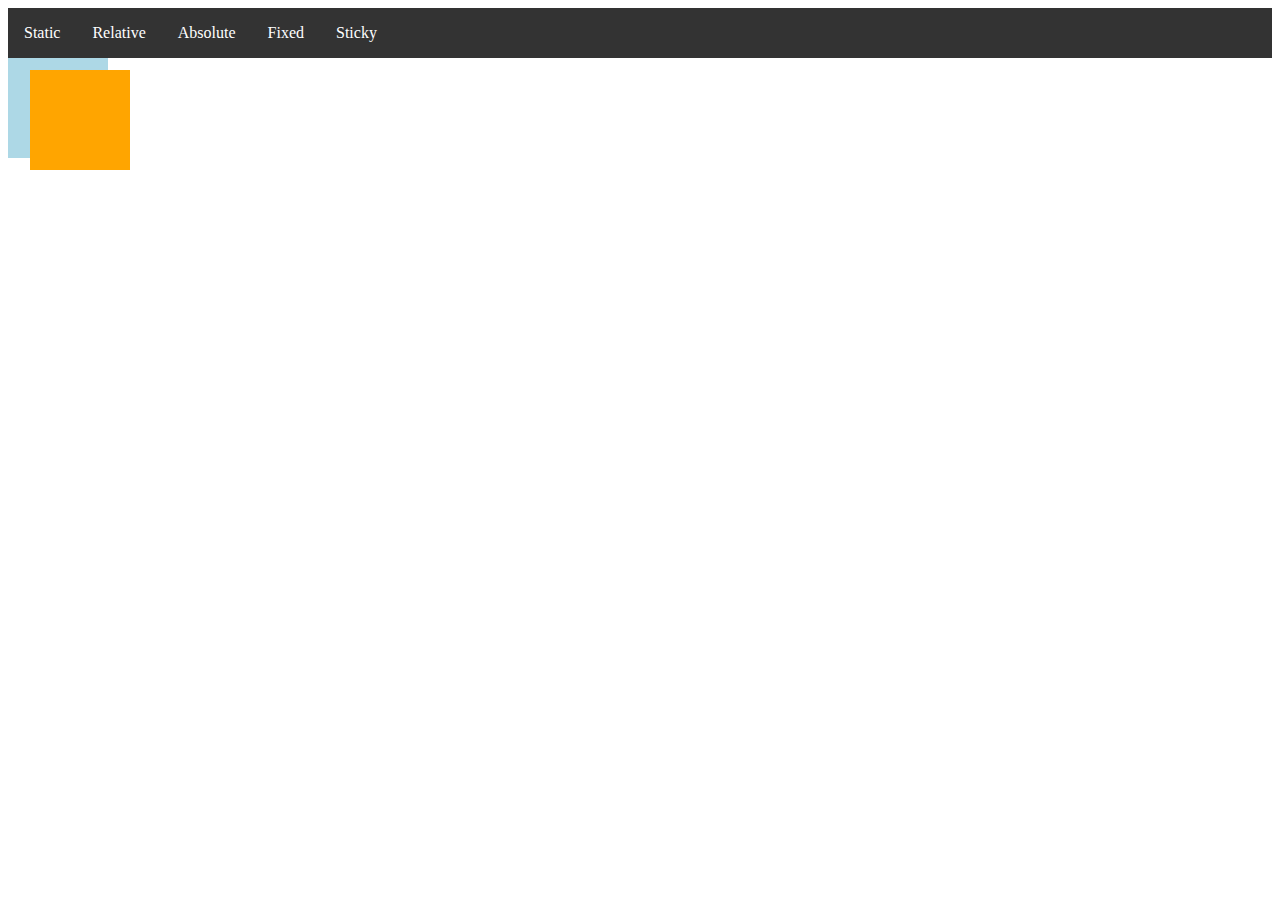
<file: absolute.html>
<!DOCTYPE html>
<html>
    <head>
        <title>Example Position: absolute</title>
        <link rel="stylesheet" href="absolute.css">
        <link rel="stylesheet" href="nav.css">
    </head>
  <body>
    <ul>
        <li><a href="static.html">Static</a></li>
        <li><a href="relative.html">Relative</a></li>
        <li><a href="absolute.html">Absolute</a></li>
        <li><a href="fixed.html">Fixed</a></li>
        <li><a href="sticky.html">Sticky</a></li>
    </ul>
    <div class="container">
        <div class="box-orange"></div>
        <div class="box-blue"></div>
    </div>
  </body>
</html>
</file>
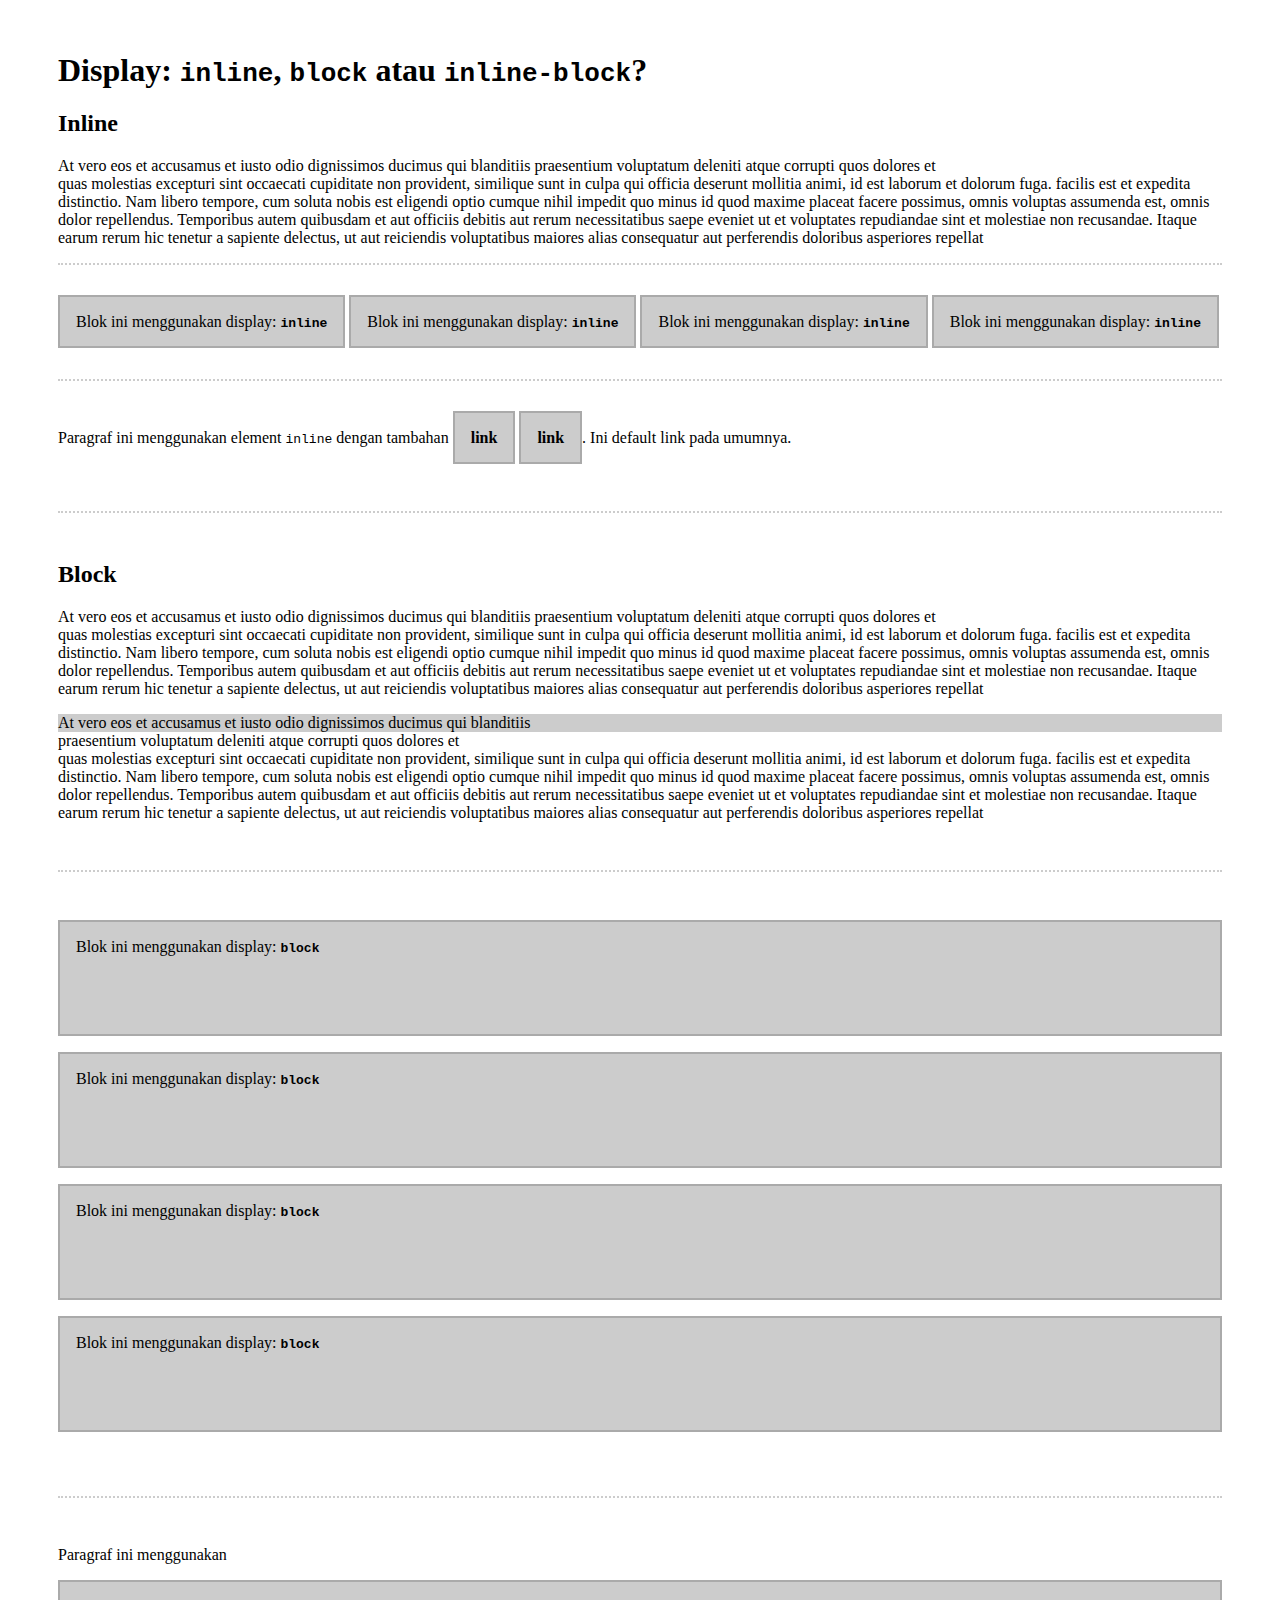
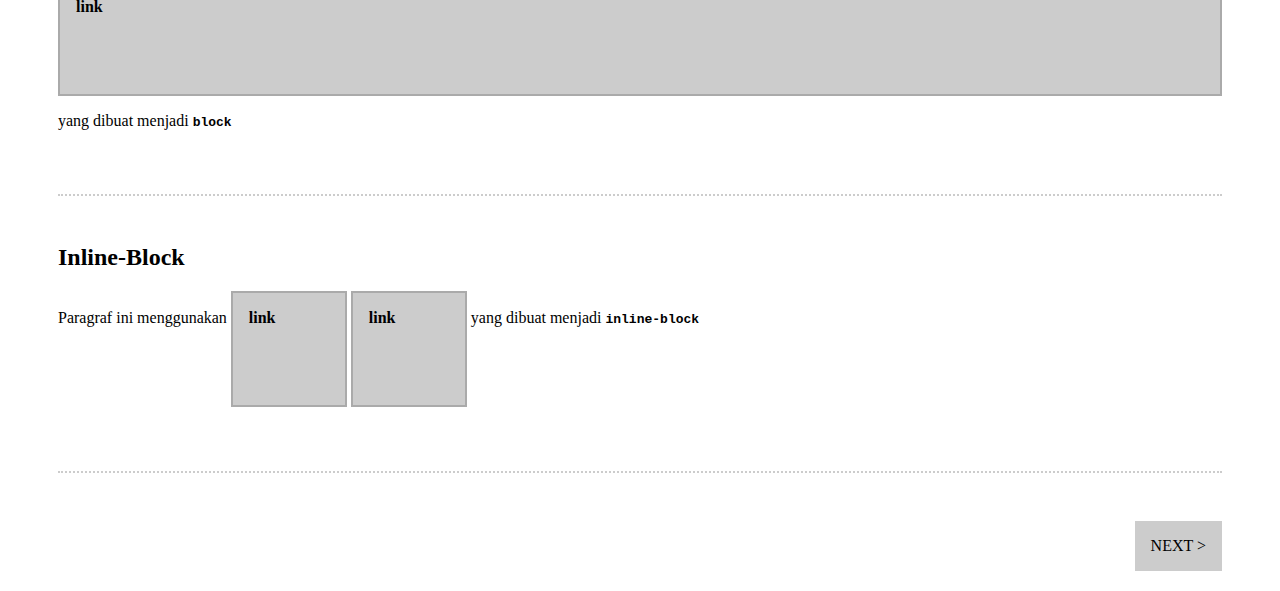
<file: display.html>
<!DOCTYPE html>
<html lang="en" dir="ltr">
  <head>
    <meta charset="utf-8">
    <link rel="stylesheet" href="display.css">
    <title>Display: Inline, Block or Inline-Block</title>
  </head>
  <body>
    <div class="container">

      <h1>Display: <code>inline</code>, <code>block</code> atau <code>inline-block</code>?</h1>

      <div class="inline">
        <h2>Inline</h2>
        <p>At vero eos et accusamus et iusto odio dignissimos ducimus qui blanditiis praesentium voluptatum deleniti atque corrupti quos dolores et <br>
          quas molestias excepturi sint occaecati cupiditate non provident, similique sunt in culpa qui officia deserunt mollitia animi,
          id est laborum et dolorum fuga. facilis est et expedita distinctio. Nam libero tempore, cum soluta nobis est eligendi optio cumque nihil impedit quo minus id quod maxime placeat facere possimus, omnis voluptas assumenda est, omnis dolor repellendus. Temporibus autem quibusdam et aut officiis debitis aut rerum necessitatibus saepe eveniet ut et voluptates repudiandae sint et molestiae non recusandae. Itaque earum rerum hic tenetur a sapiente delectus, ut aut reiciendis voluptatibus maiores alias consequatur aut perferendis doloribus asperiores repellat</p>
      </div>

      <div class="wrapper">
        <div class="inline-box">Blok ini menggunakan display: <b><code>inline</code></b></div>
        <div class="inline-box">Blok ini menggunakan display: <b><code>inline</code></b></div>
        <div class="inline-box">Blok ini menggunakan display: <b><code>inline</code></b></div>
        <div class="inline-box">Blok ini menggunakan display: <b><code>inline</code></b></div>
      </div>

      <div class="wrapper">
        <p>Paragraf ini menggunakan element <code>inline</code> dengan tambahan <a href="#" class="inline-box"><b>link</b></a> <a href="#" class="inline-box"><b>link</b></a>. Ini default link pada umumnya.</p>
      </div>

      <h2>Block</h2>
    <div class="wrapper">
      <div class="block">
        <p>At vero eos et accusamus et iusto odio dignissimos ducimus qui blanditiis praesentium voluptatum deleniti atque corrupti quos dolores et <br>
          quas molestias excepturi sint occaecati cupiditate non provident, similique sunt in culpa qui officia deserunt mollitia animi,
          id est laborum et dolorum fuga. facilis est et expedita distinctio. Nam libero tempore, cum soluta nobis est eligendi optio cumque nihil impedit quo minus id quod maxime placeat facere possimus, omnis voluptas assumenda est, omnis dolor repellendus. Temporibus autem quibusdam et aut officiis debitis aut rerum necessitatibus saepe eveniet ut et voluptates repudiandae sint et molestiae non recusandae. Itaque earum rerum hic tenetur a sapiente delectus, ut aut reiciendis voluptatibus maiores alias consequatur aut perferendis doloribus asperiores repellat</p>
      </div>

      <section class="block-p">At vero eos et accusamus et iusto odio dignissimos ducimus qui blanditiis </section> praesentium voluptatum deleniti atque corrupti quos dolores et <br>
        quas molestias excepturi sint occaecati cupiditate non provident, similique sunt in culpa qui officia deserunt mollitia animi,
        id est laborum et dolorum fuga. facilis est et expedita distinctio. Nam libero tempore, cum soluta nobis est eligendi optio cumque nihil impedit quo minus id quod maxime placeat facere possimus, omnis voluptas assumenda est, omnis dolor repellendus. Temporibus autem quibusdam et aut officiis debitis aut rerum necessitatibus saepe eveniet ut et voluptates repudiandae sint et molestiae non recusandae. Itaque earum rerum hic tenetur a sapiente delectus, ut aut reiciendis voluptatibus maiores alias consequatur aut perferendis doloribus asperiores repellat
    </div>

        <div class="wrapper">
          <div class="block-box">Blok ini menggunakan display: <b><code>block</code></b></div>
          <div class="block-box">Blok ini menggunakan display: <b><code>block</code></b></div>
          <div class="block-box">Blok ini menggunakan display: <b><code>block</code></b></div>
          <div class="block-box">Blok ini menggunakan display: <b><code>block</code></b></div>
        </div>

    <div class="wrapper">
        <p>Paragraf ini menggunakan  <p><a href="#" class="block-box"><b>link</b></a> yang dibuat menjadi <b><code>block</code></b></p>
    </div>
<div class="wrapper">
    <h2>Inline-Block</h2>
        <p>Paragraf ini menggunakan <a href="#" class="inline-block"><b>link</b></a> <a href="#" class="inline-block"><b>link</b></a> yang dibuat menjadi <b><code>inline-block</code></b></p>
</div>
<a href="" style="float:right;">NEXT ></a>
    </div>
  </body>
</html>
</file>
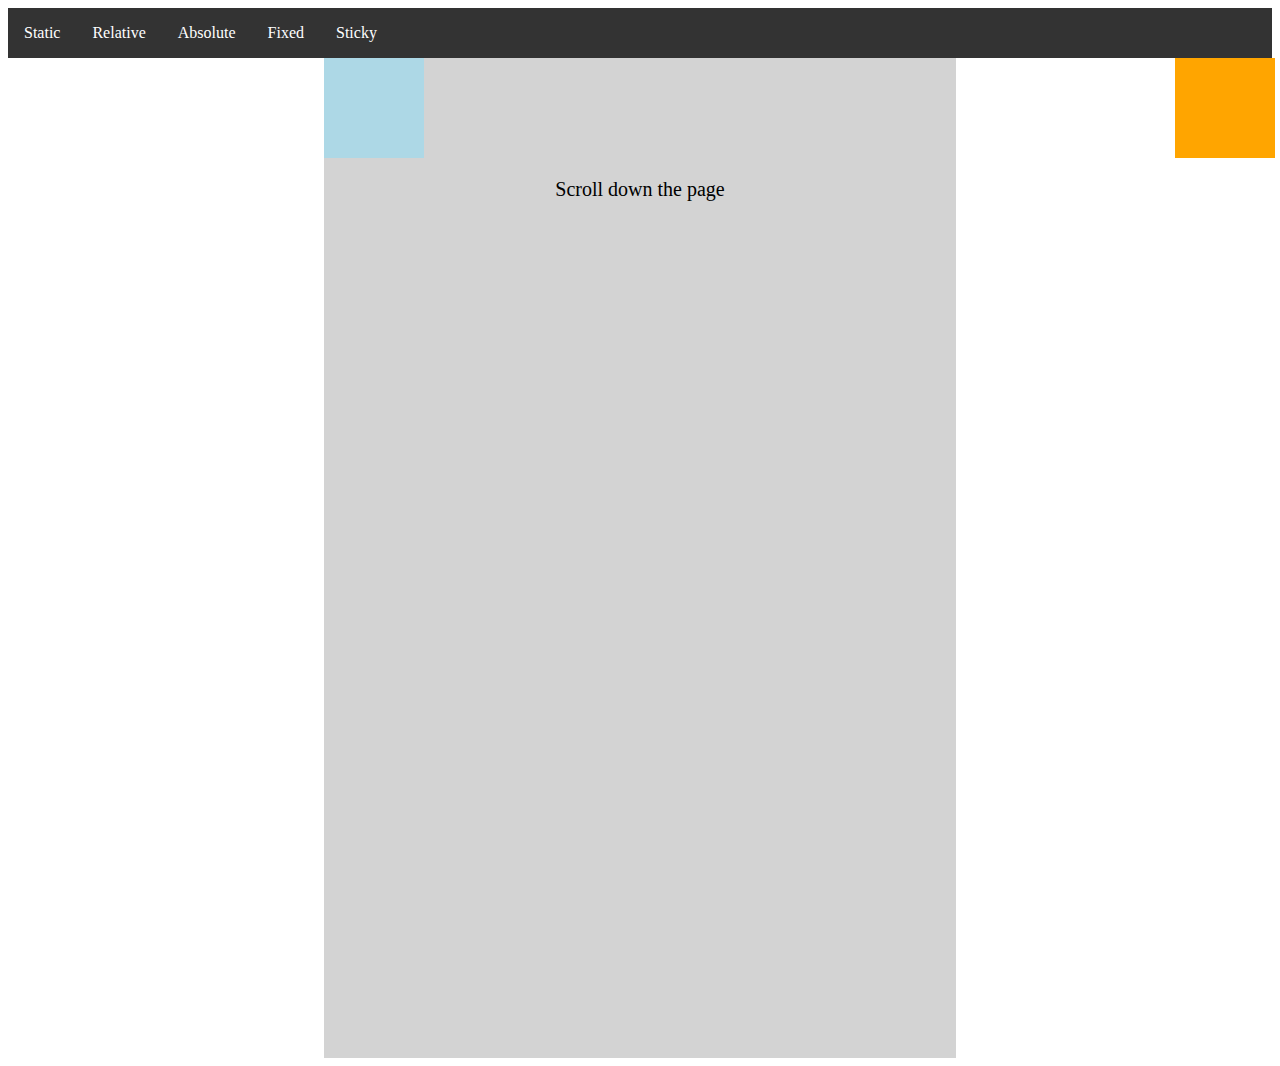
<file: fixed.html>
<!DOCTYPE html>
<html>
    <head>
        <title>Example Position: fixed</title>
        <link rel="stylesheet" href="fixed.css">
        <link rel="stylesheet" href="nav.css">
    </head>
  <body>
    <ul>
        <li><a href="static.html">Static</a></li>
        <li><a href="relative.html">Relative</a></li>
        <li><a href="absolute.html">Absolute</a></li>
        <li><a href="fixed.html">Fixed</a></li>
        <li><a href="sticky.html">Sticky</a></li>
    </ul>
    <div class="container">
          <div class="box-orange"></div>
          <div class="box-blue"></div>
      <p>Scroll down the page</p>
      </div>
  </body>
</html>
</file>
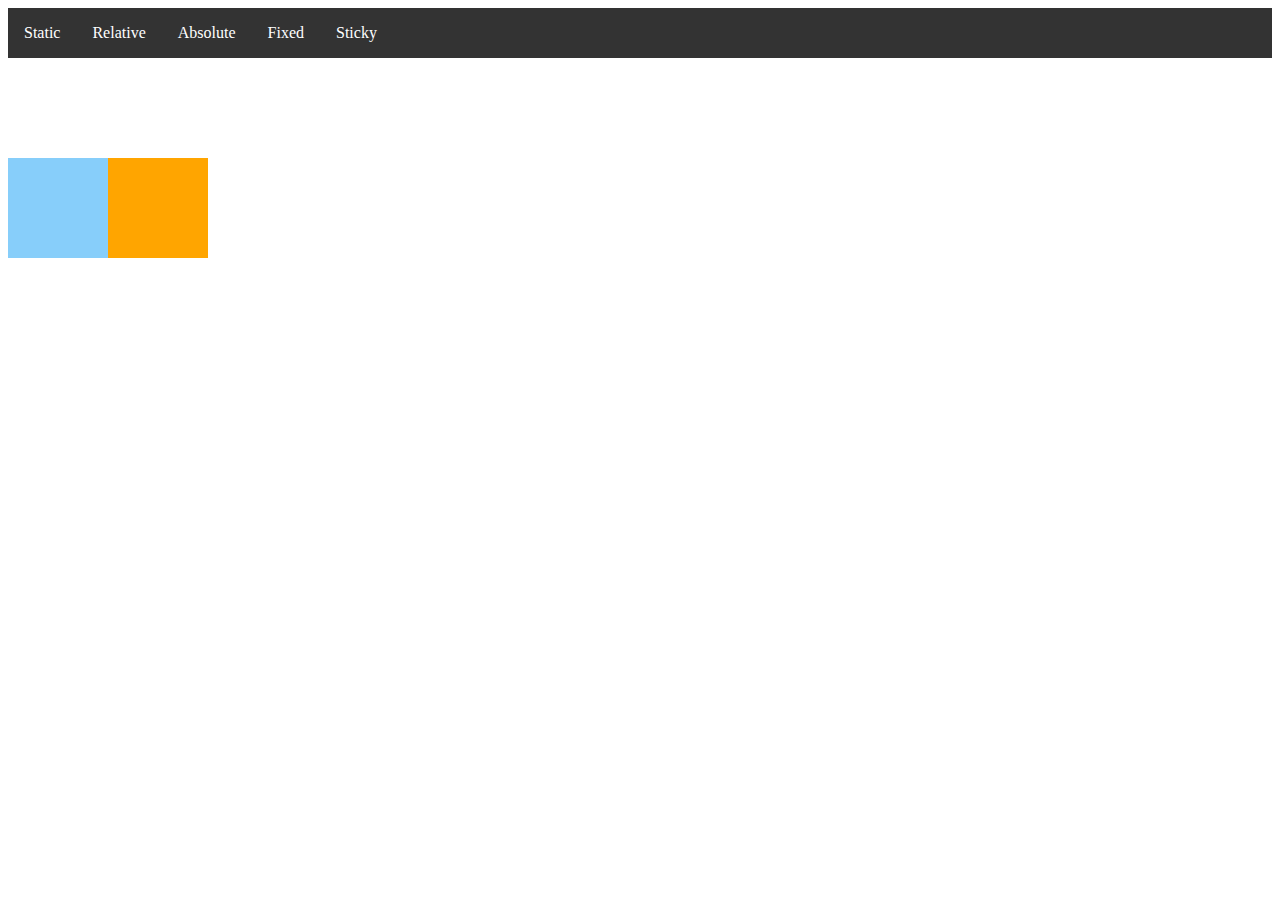
<file: relative.html>
<!DOCTYPE html>
<html>
    <head>
        <title>Example Position: absolute</title>
        <link rel="stylesheet" href="relative.css">
        <link rel="stylesheet" href="nav.css">
    </head>
  <body>
    <ul>
        <li><a href="static.html">Static</a></li>
        <li><a href="relative.html">Relative</a></li>
        <li><a href="absolute.html">Absolute</a></li>
        <li><a href="fixed.html">Fixed</a></li>
        <li><a href="sticky.html">Sticky</a></li>
    </ul>
    <div class="container">
        <div class="box-orange"></div>
        <div class="box-blue"></div>
    </div>
  </body>
</html>
</file>
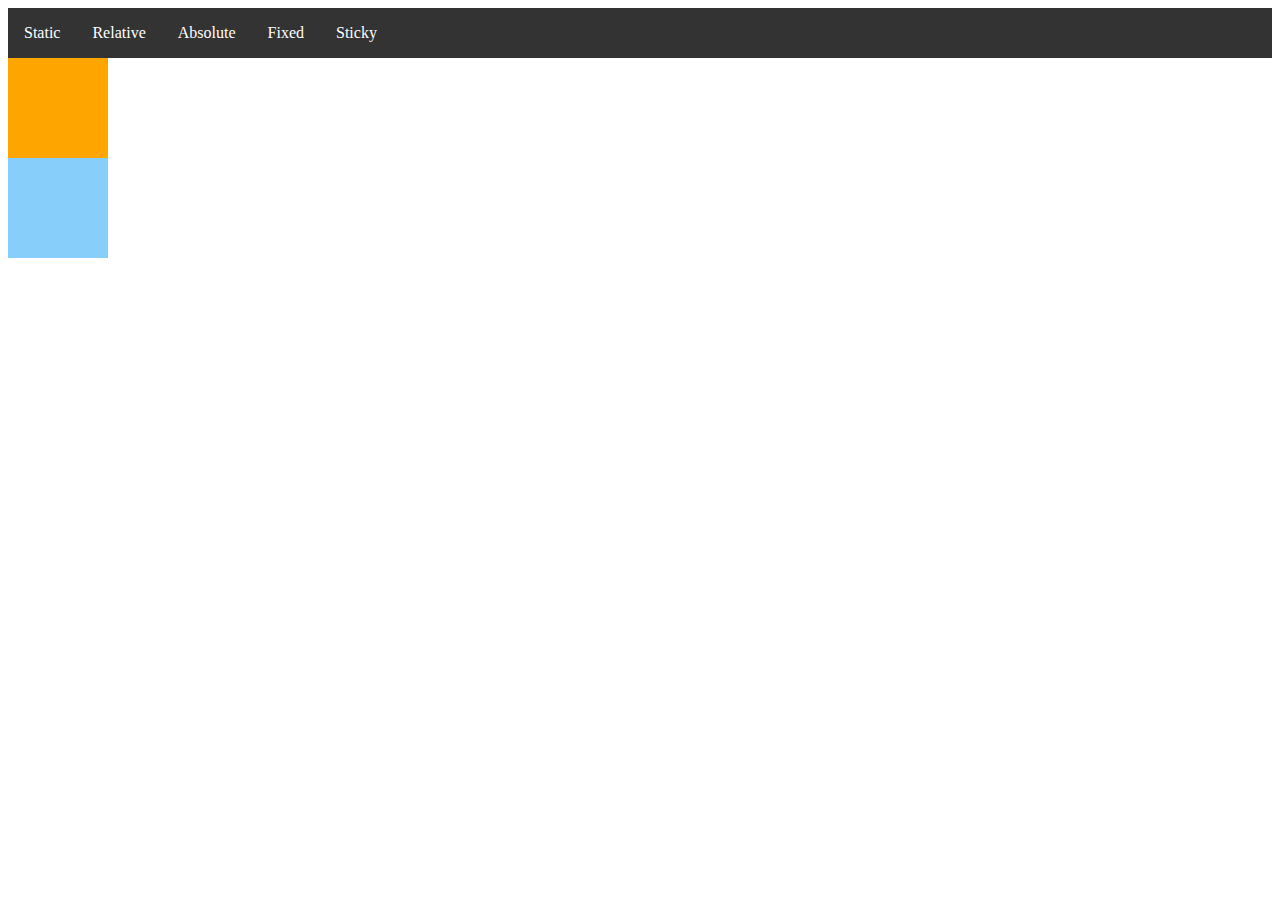
<file: static.html>
<!DOCTYPE html>
<html>
    <head>
        <title>Example Position: static</title>
        <link rel="stylesheet" href="static.css">
        <link rel="stylesheet" href="nav.css">
    </head>
  <body>
    <ul>
        <li><a href="static.html">Static</a></li>
        <li><a href="relative.html">Relative</a></li>
        <li><a href="absolute.html">Absolute</a></li>
        <li><a href="fixed.html">Fixed</a></li>
        <li><a href="sticky.html">Sticky</a></li>
    </ul>
    <div class="box-orange"></div>
    <div class="box-blue"></div>
  </body>
</html>
</file>
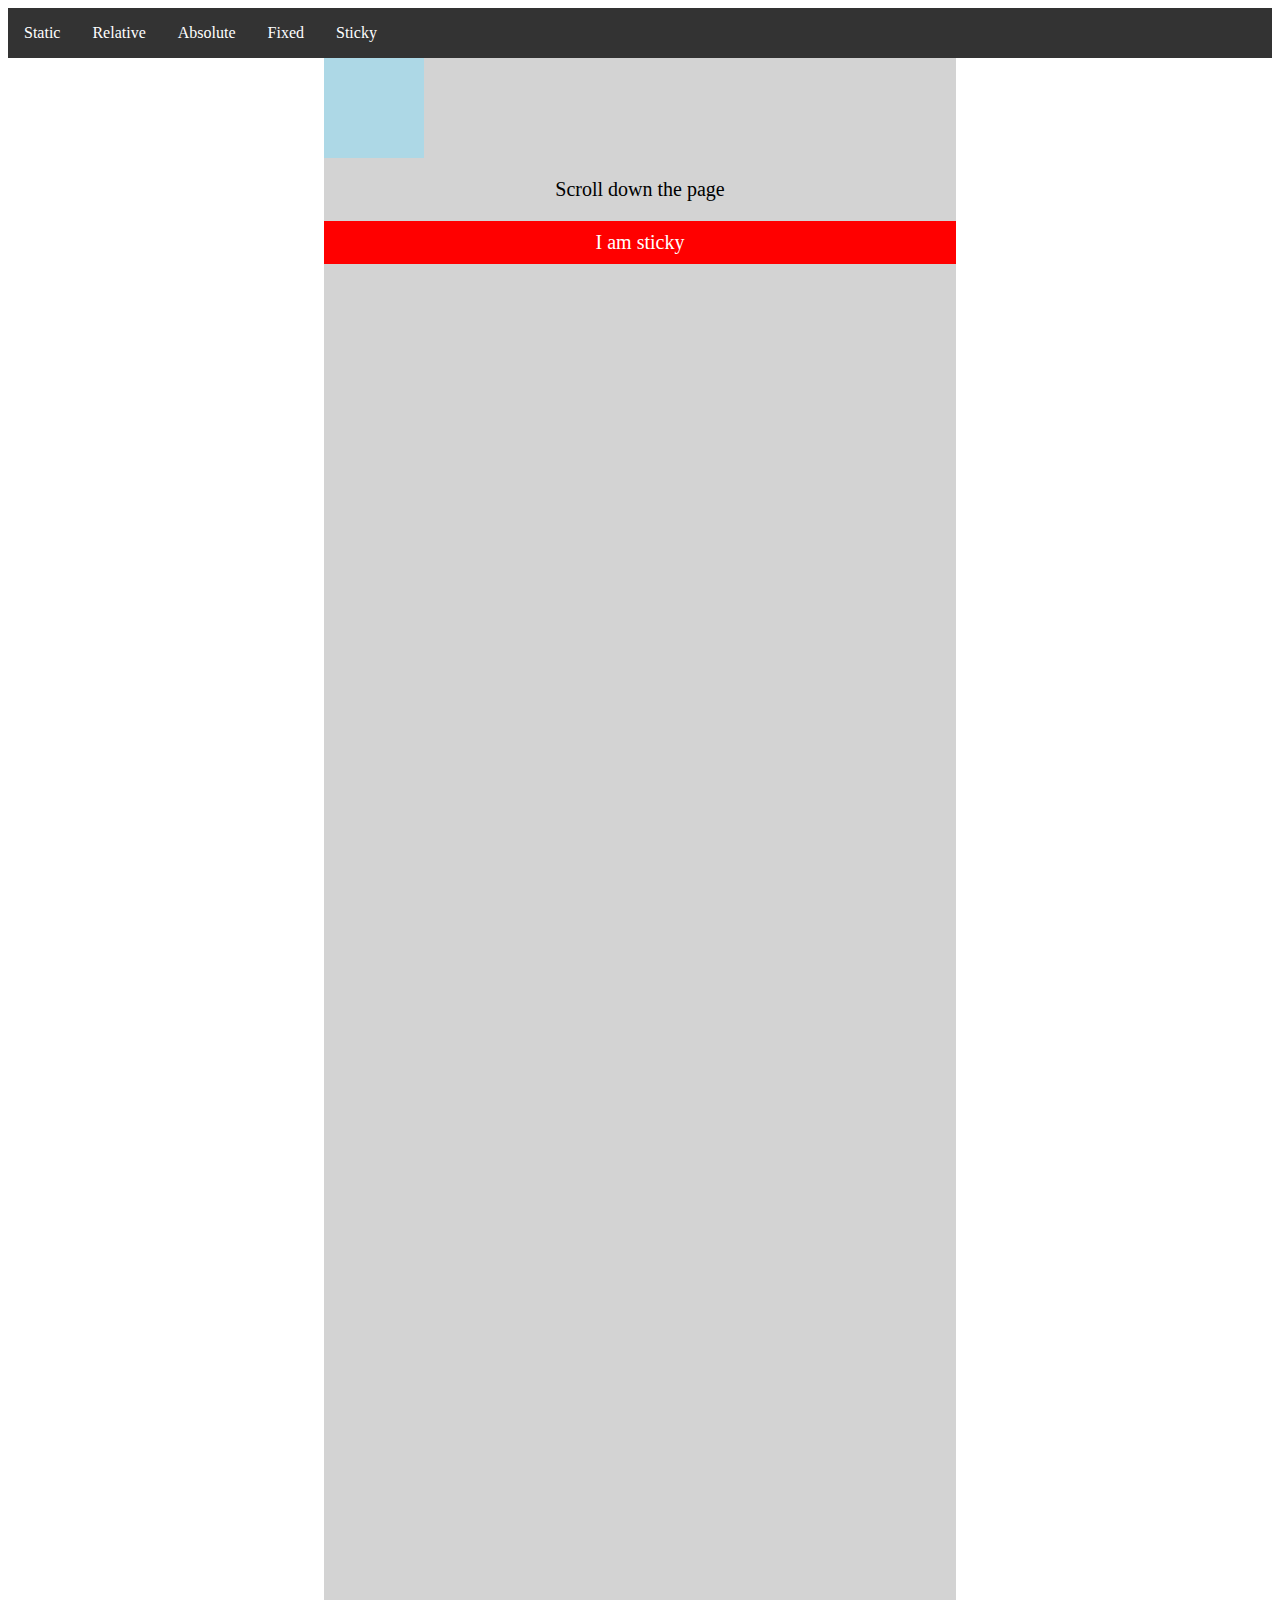
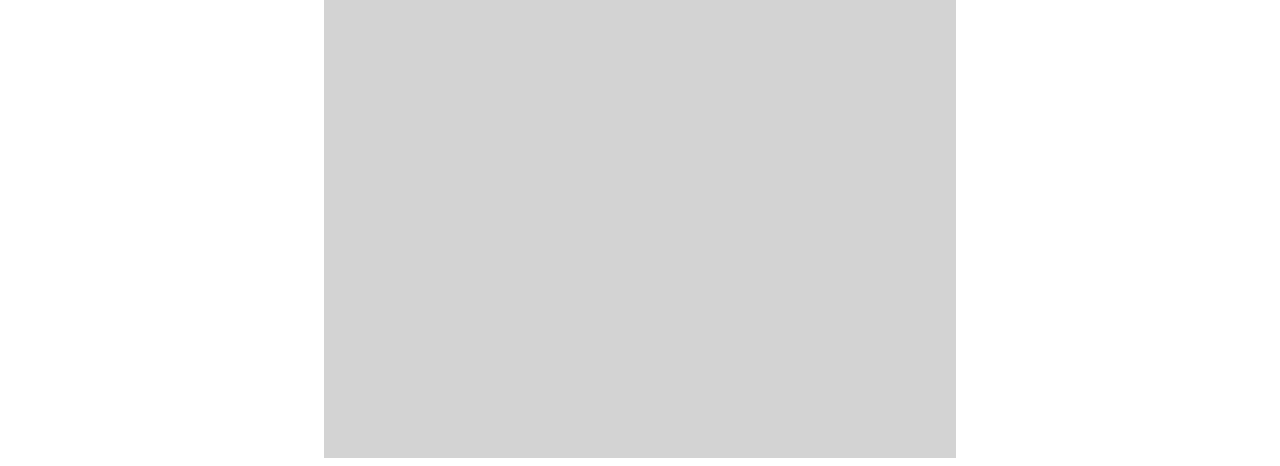
<file: sticky.html>
<!DOCTYPE html>
<html>
    <head>
        <title>Example Position: sticky</title>
        <link rel="stylesheet" href="sticky.css">
        <link rel="stylesheet" href="nav.css">
    </head>
  <body>
    <ul>
        <li><a href="static.html">Static</a></li>
        <li><a href="relative.html">Relative</a></li>
        <li><a href="absolute.html">Absolute</a></li>
        <li><a href="fixed.html">Fixed</a></li>
        <li><a href="sticky.html">Sticky</a></li>
    </ul>
    <div class="container">
          <div class="box-blue"></div>
      <p>Scroll down the page</p>
      <p class="sticky">I am sticky</p>
      </div>
  </body>
</html>
</file>
<file: absolute.css>
.box-orange {
    position: absolute;
    background: orange;
    width: 100px;
    height: 100px;
    top: 70px;
    left: 30px;
  }

  .box-blue {
    background: lightblue;
    width: 100px;
    height: 100px;
  }
</file>
<file: nav.css>
ul {
  list-style-type: none;
  margin: 0;
  padding: 0;
  overflow: hidden;
  background-color: #333333;
}

li {
  float: left;
}

li a {
  display: block;
  color: white;
  text-align: center;
  padding: 16px;
  text-decoration: none;
}

li a:hover {
  background-color: #111111;
}
</file>
<file: display.css>
html {
  margin: 20px 50px;
}

.container {
  margin: 2em auto;
}

.inline {
  border-bottom: 2px dotted #ccc;
  margin-bottom: 3em;
}

.inline-box {
  display: inline;
  background-color: #ccc;
  color: #000;
  border: 2px solid #aaa;
  padding: 1em;
  height: 100px;
  width: 100px
}

.wrapper {
  border-bottom: 2px dotted #ccc;
  padding-bottom: 3em;
  margin-bottom: 3em;
}

a {
  text-decoration: none;
  background-color: #ccc;
  color: #000;
  padding: 1em;
}

.block {
  display: block
}

.block-p {
  display: block;
  background-color: #ccc;
}

.block-box {
  display: block;
  background-color: #ccc;
  color: #000;
  border: 2px solid #aaa;
  padding: 1em;
  margin-bottom: 1em;
  height: 5em;
}

a.block {
  display: block;
  margin: 1em;
  padding: 1em;
}

a.inline-block {
  display: inline-block;
  border: 2px solid #aaa;
  padding: 1em;
  color: #000;
  width: 5em;
  height: 5em;
}
</file>
<file: fixed.css>
.container { 
  position: relative;
  background: lightgray;
  width: 50%;
  margin: 0 auto;
  height: 1000px;
}

.container p {
  text-align: center;
  font-size: 20px;
}

.box-orange {
  background: orange;
  width: 100px;
  height: 100px;
  position: fixed;
  right: 5px;
}

.box-blue {
  background: lightblue;
  width: 100px;
  height: 100px;
}
</file>
<file: relative.css>
.box-orange {
    position: relative;  
    background: orange;
    width: 100px;
    height: 100px;
    top: 100px;         
    left: 100px;        
  }

  .box-blue {
    background: lightskyblue;
    height: 100px;
    width: 100px; 
    position: static;   
  }
</file>
<file: static.css>
.box-orange {        
    background: orange;
    height: 100px;
    width: 100px;       
  }
  
  .box-blue {
    background: lightskyblue;
    height: 100px;
    width: 100px; 
    position: static;   // Declared as static
  }
</file>
<file: sticky.css>
.container { 
    position: relative;
    background: lightgray;
    width: 50%;
    margin: 0 auto;
    height: 2000px;
  }
  
  .container p {
    text-align: center;
    font-size: 20px;
  }
  .box-blue {
    background: lightblue;
    width: 100px;
    height: 100px;
  }
  
  .sticky {
    position: sticky;
    background: red;
    top: 0;
    padding: 10px;
    color: white;
  }
</file>
